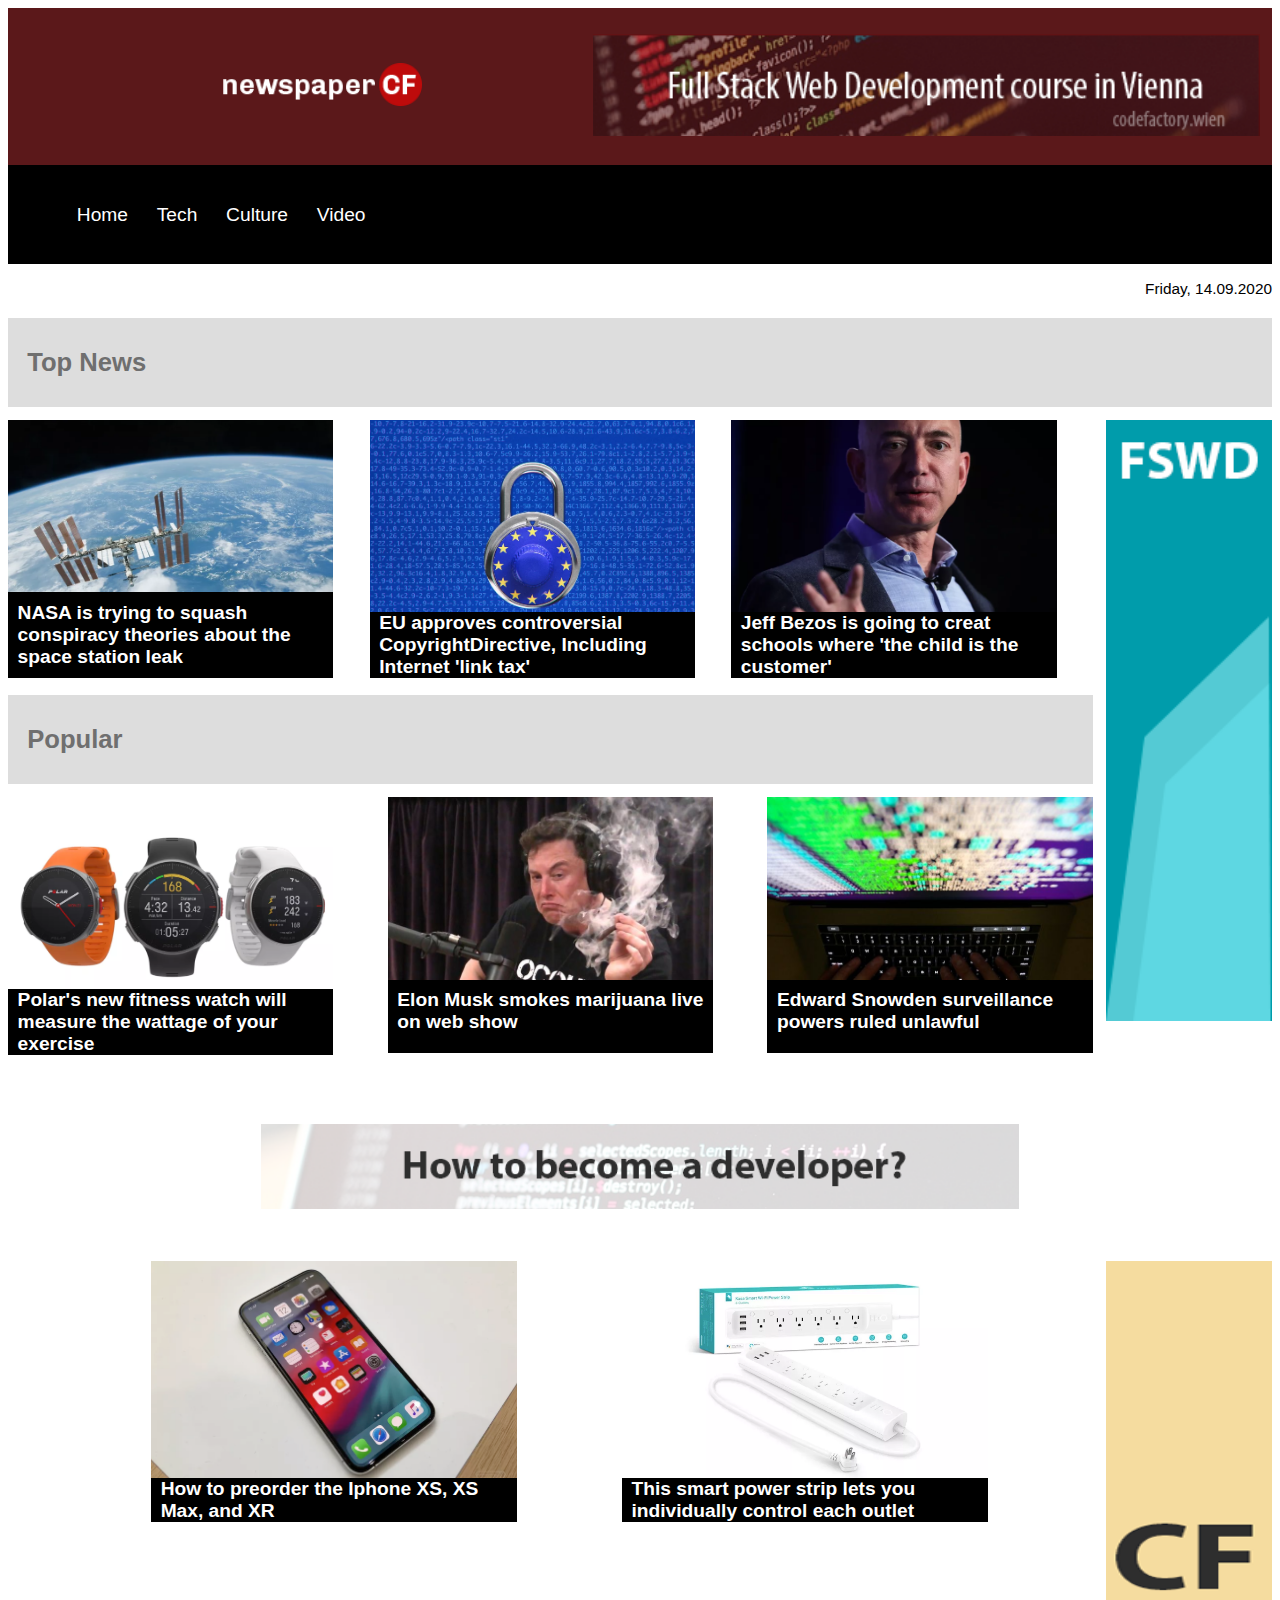
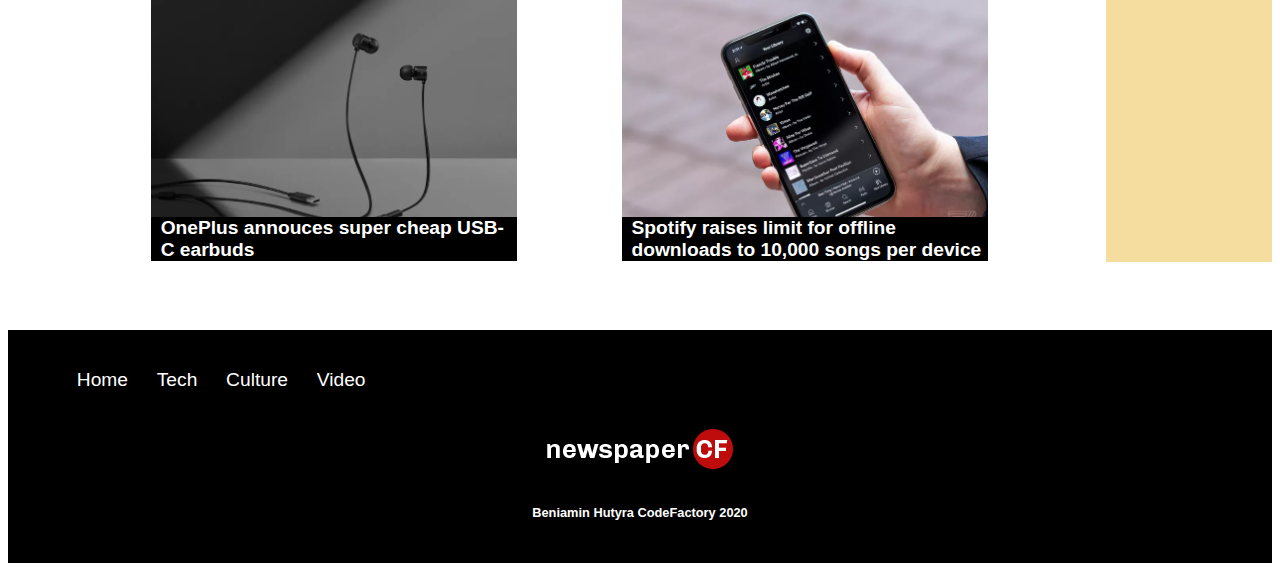
<file: index.html>
<!DOCTYPE html>
<html lang="en">

<head>
    <meta charset="UTF-8">
    <meta name="viewport" content="width=device-width, initial-scale=1.0">
    <link rel="stylesheet" href="style/style.css">
    <title>Home</title>
</head>

<body>
    <header>
        <div class="header">
            <div class="item1"><img src="img/logo-newspaper-cf.png" alt=""></div>
            <div class="item2">
                <a href="https://codefactory.wien/en/home-en/"><img src="img/banner-1.png" alt=""></a>
            </div>
        </div>
    </header>
    <div class="navbar">
        <nav>
            <ul id="navul">
                <li><a href="index.html">Home</a></li>
                <li><a href="technology.html">Tech</a></li>
                <li><a href="culture.html">Culture</a></li>
                <li><a href="videos.html">Video</a></li>
            </ul>

        </nav>
    </div>
    <div class="date"><span>Friday, 14.09.2020</span></div>
    <div class="heading">
        <h1>Top News</h1>
    </div>
    <div id="container1">
        <div>
            <main>
                <article id="article1">
                    <div class="art1">
                        <a href="article.html">
                            <h2>NASA is trying to squash conspiracy theories about the space station leak</h2>
                        </a>
                    </div>
                    <div class="art2">
                        <a href="article.html">
                            <h2>EU approves controversial CopyrightDirective, Including Internet 'link tax'</h2>
                        </a>
                    </div>
                    <div class="art3">
                        <a href="article.html">
                            <h2>Jeff Bezos is going to creat schools where 'the child is the customer'</h2>
                        </a>
                    </div>
                    <div id="mobile-banner">
                        <img src="img/banner-mobile-fswd.png" alt="">
                    </div>
                </article>
                <div class="heading" id="heading-pop">
                    <h1>Popular</h1>
                </div>
                <article id="article2">
                    <div class="art4">
                        <a href="article.html">
                            <h2>Polar's new fitness watch will measure the wattage of your exercise</h2>
                        </a>
                    </div>
                    <div class="art5">
                        <a href="article.html">
                            <h2>Elon Musk smokes marijuana live on web show</h2>
                        </a>
                    </div>
                    <div class="art6">
                        <a href="article.html">
                            <h2>Edward Snowden surveillance powers ruled unlawful</h2>
                        </a>
                    </div>
                </article>


            </main>
        </div>
        <div>
            <aside>
                <a href="https://codefactory.wien/en/home-en/"><img src="img/banner-2.png" alt=""></a>
            </aside>
        </div>
    </div>

    <div class="banner3">
        <a href="https://codefactory.wien/en/home-en/"><img src="img/banner-3.png" alt=""></a>
    </div>

    <div id="container2">
        <div class="artcon">
            <div id="article3">
                <div class="art7">
                    <a href="">
                        <h2>How to preorder the Iphone XS, XS Max, and XR</h2>
                    </a>
                </div>
                <div class="art8">
                    <a href="article.html">
                        <h2>This smart power strip lets you individually control each outlet</h2>
                    </a>
                </div>
            </div>
            <div id="article4">
                <div class="art9">
                    <a href="article.html">
                        <h2>OnePlus annouces super cheap USB-C earbuds</h2>
                    </a>
                </div>
                <div class="art10">
                    <a href="article.html">
                        <h2>Spotify raises limit for offline downloads to 10,000 songs per device</h2>
                    </a>
                </div>
            </div>
        </div>
        <aside>
            <a href="https://codefactory.wien/en/home-en/"><img src="img/banner-4.png" alt=""></a>
        </aside>
    </div>

    <div class="navbar">
        <nav>
            <ul id="navul">
                <li><a href="index.html">Home</a></li>
                <li><a href="technology.html">Tech</a></li>
                <li><a href="culture.html">Culture</a></li>
                <li><a href="videos.html">Video</a></li>
            </ul>

        </nav>
    </div>

    <footer>
        <div id="foot1">
            <img src="img/logo-newspaper-cf.png" alt="">
        </div>
        <div class="foot2">
            <h4>Beniamin Hutyra CodeFactory 2020</h4>
        </div>
    </footer>







</body>

</html>
</file>
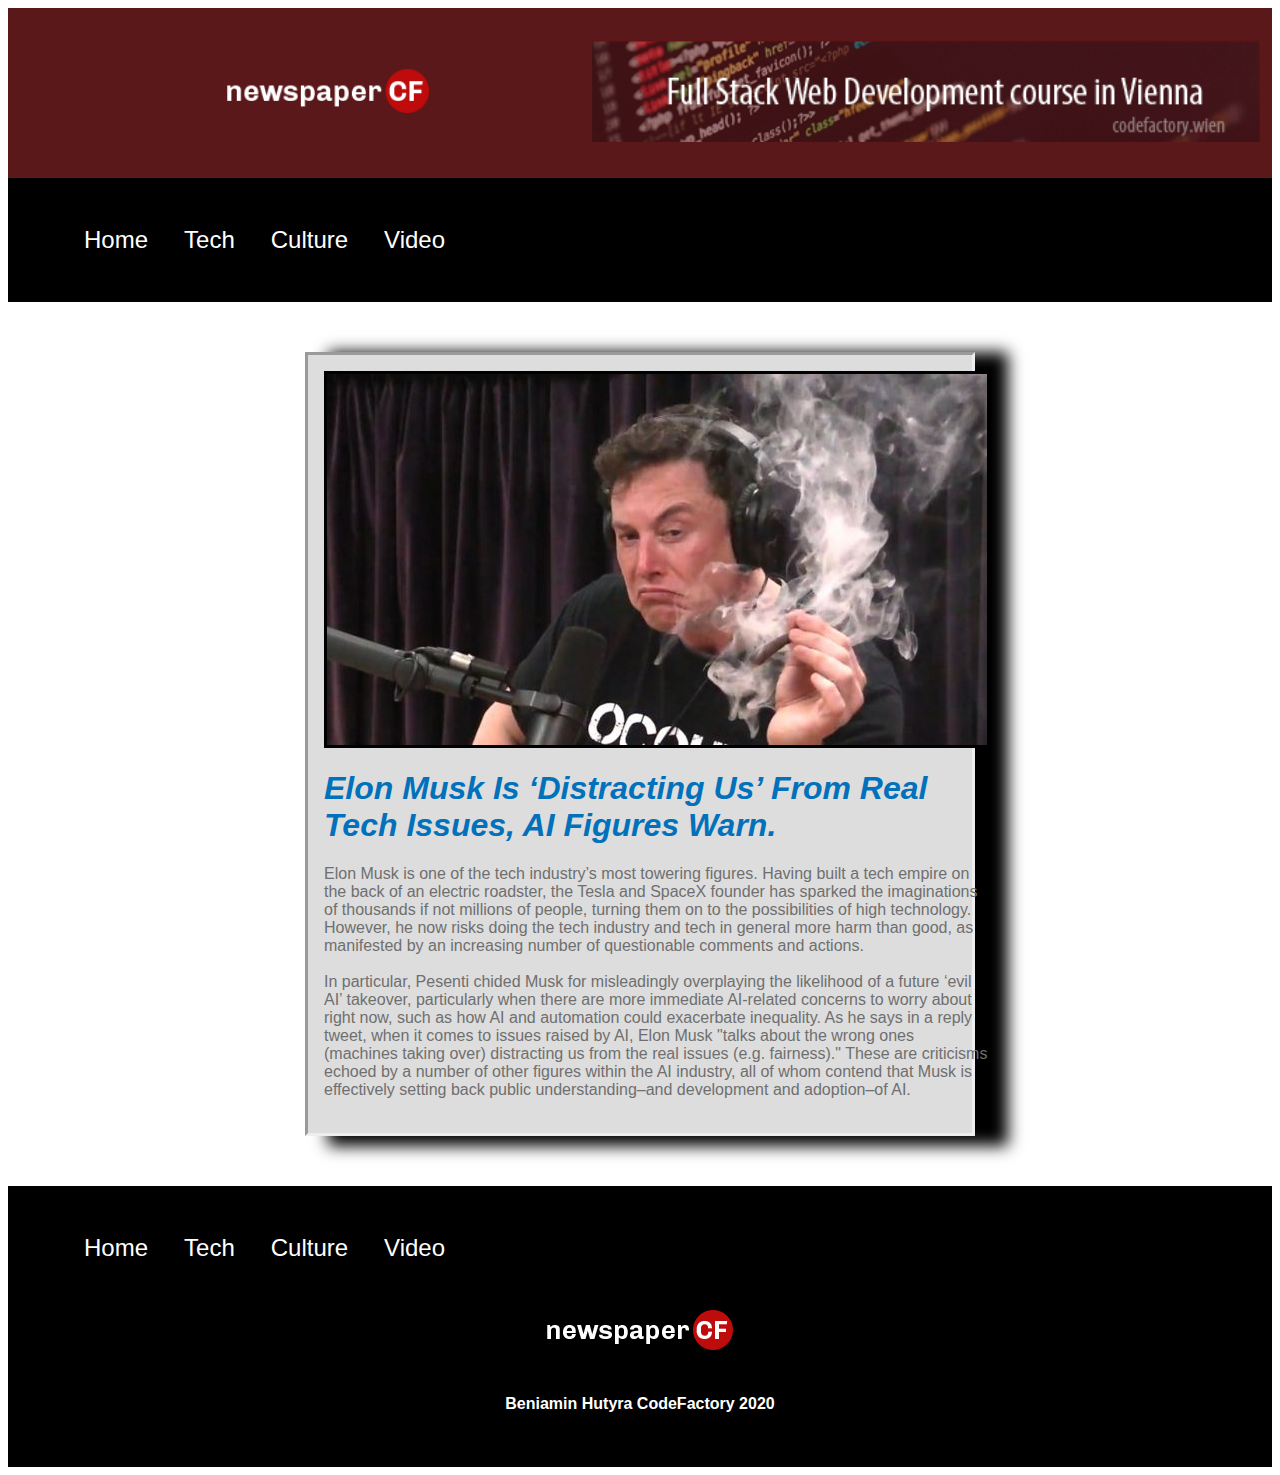
<file: article.html>
<!DOCTYPE html>
<html lang="en">

<head>
    <meta charset="UTF-8">
    <meta name="viewport" content="width=device-width, initial-scale=1.0">
    <link rel="stylesheet" href="style/style2.css">
    <title>Article</title>
</head>

<body>
    <header>
        <div class="header">
            <div class="item1"><img src="img/logo-newspaper-cf.png" alt=""></div>
            <div class="item2">
                <a href="https://codefactory.wien/en/home-en/"><img src="img/banner-1.png" alt=""></a>
            </div>
        </div>
    </header>
    <div class="navbar">
        <nav>
            <ul id="navul">
                <li><a href="index.html">Home</a></li>
                <li><a href="#">Tech</a></li>
                <li><a href="#">Culture</a></li>
                <li><a href="#">Video</a></li>
            </ul>

        </nav>
    </div>
    <br>
    <main>
        <article>
            <img src="img/musk.jpg" alt="">
            <h1><em>Elon Musk Is ‘Distracting Us’ From Real Tech Issues, AI Figures Warn.</em></h1>
            <div>Elon Musk is one of the tech industry’s most towering figures. Having built a tech empire on the back of an electric roadster, the Tesla and SpaceX founder has sparked the imaginations of thousands if not millions of people, turning them on
                to the possibilities of high technology. However, he now risks doing the tech industry and tech in general more harm than good, as manifested by an increasing number of questionable comments and actions.</div>
            <div>In particular, Pesenti chided Musk for misleadingly overplaying the likelihood of a future ‘evil AI’ takeover, particularly when there are more immediate AI-related concerns to worry about right now, such as how AI and automation could exacerbate
                inequality. As he says in a reply tweet, when it comes to issues raised by AI, Elon Musk "talks about the wrong ones (machines taking over) distracting us from the real issues (e.g. fairness)." These are criticisms echoed by a number of
                other figures within the AI industry, all of whom contend that Musk is effectively setting back public understanding–and development and adoption–of AI.</div>
        </article>

    </main>
    <br>
    <div class="navbar">
        <nav>
            <ul id="navul">
                <li><a href="#">Home</a></li>
                <li><a href="#">Tech</a></li>
                <li><a href="#">Culture</a></li>
                <li><a href="#">Video</a></li>
            </ul>

        </nav>
    </div>

    <footer>
        <div id="foot1">
            <img src="img/logo-newspaper-cf.png" alt="">
        </div>
        <div class="foot2">
            <h4>Beniamin Hutyra CodeFactory 2020</h4>
        </div>
    </footer>
</body>

</html>
</file>
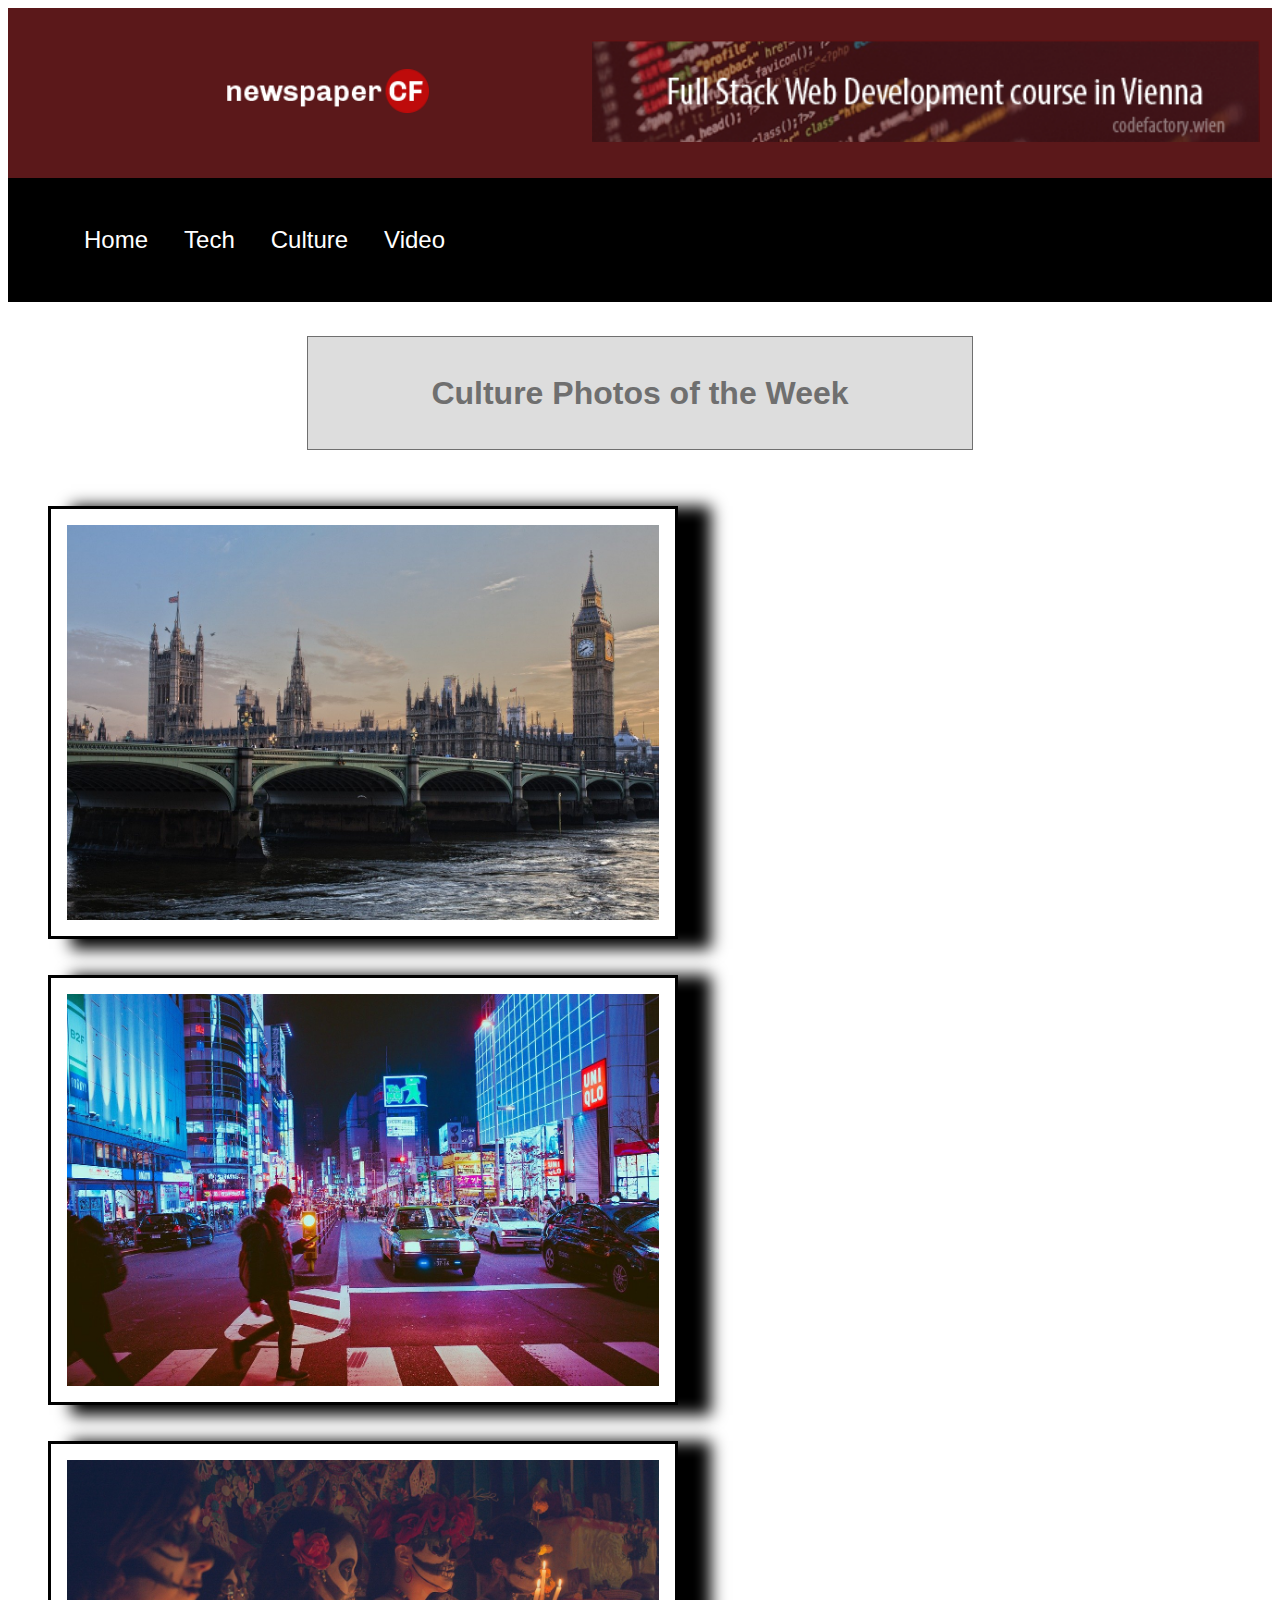
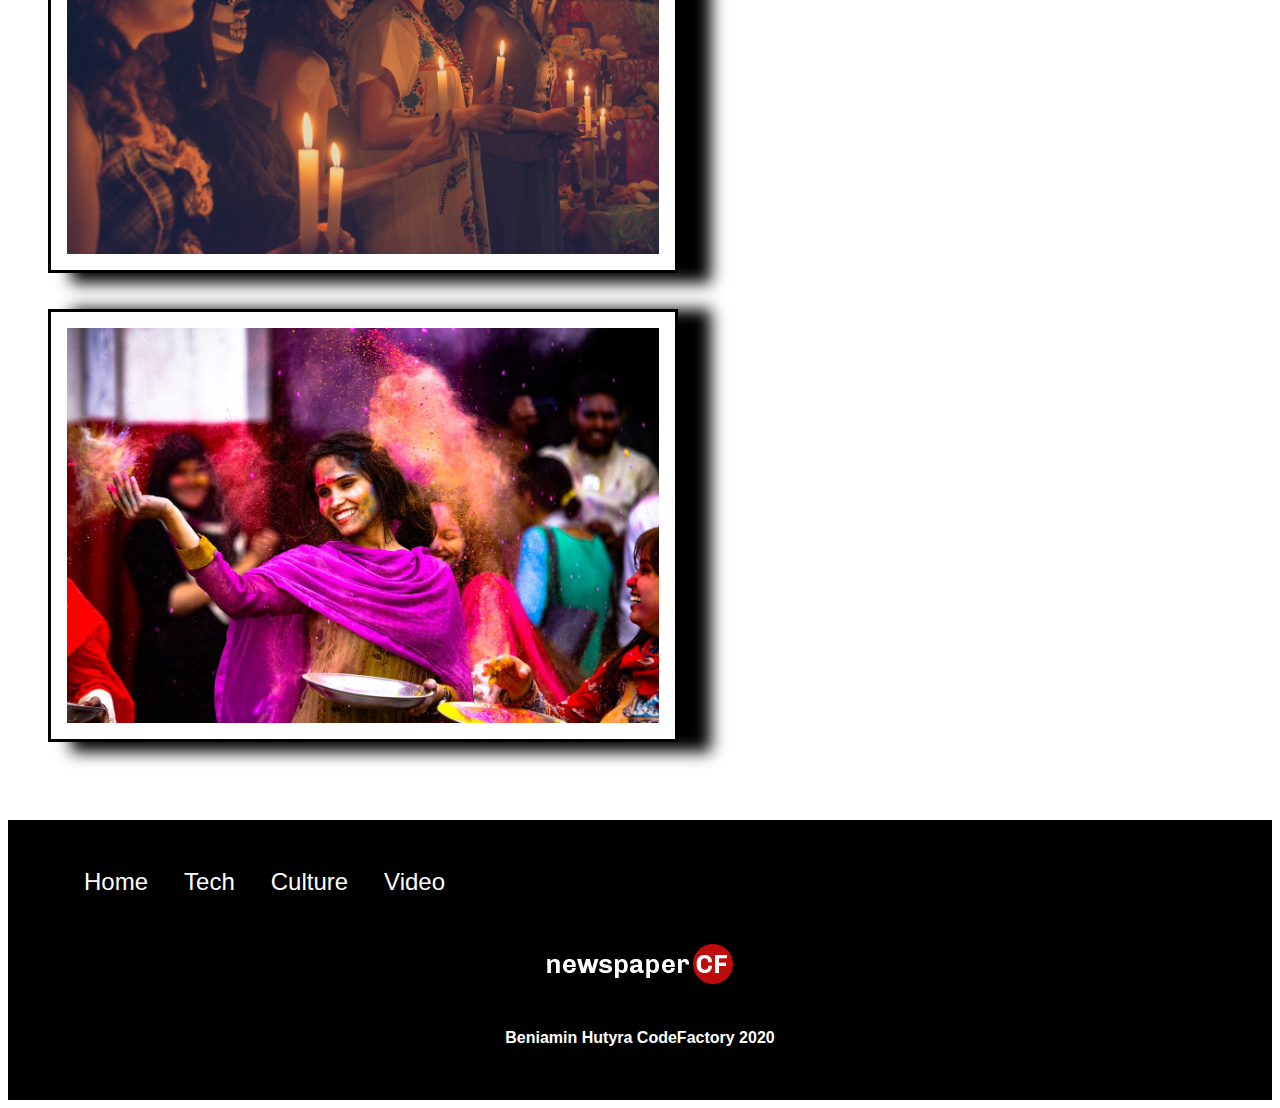
<file: culture.html>
<!DOCTYPE html>
<html lang="en">

<head>
    <meta charset="UTF-8">
    <meta name="viewport" content="width=device-width, initial-scale=1.0">
    <link rel="stylesheet" href="style/style2.css">
    <title>Culture</title>
</head>

<body>
    <header>
        <div class="header">
            <div class="item1"><img src="img/logo-newspaper-cf.png" alt=""></div>
            <div class="item2">
                <a href="https://codefactory.wien/en/home-en/"><img src="img/banner-1.png" alt=""></a>
            </div>
        </div>
    </header>
    <div class="navbar">
        <nav>
            <ul id="navul">
                <li><a href="index.html">Home</a></li>
                <li><a href="technology.html">Tech</a></li>
                <li><a href="culture.html">Culture</a></li>
                <li><a href="videos.html">Video</a></li>
            </ul>

        </nav>
    </div>
    <br>
    <main>
        <div id="cul_heading">
            <h1>Culture Photos of the Week</h1>
        </div>
        <div id="gallery">
            <div><img src="img/london.jpg" alt=""></div>
            <div><img src="img/japan.jpg" alt=""></div>
            <div><img src="img/mexico.jpg" alt=""></div>
            <div><img src="img/india.jpg" alt=""></div>
        </div>
    </main>
    <br>
    <div class="navbar">
        <nav>
            <ul id="navul">
                <li><a href="index.html">Home</a></li>
                <li><a href="technology.html">Tech</a></li>
                <li><a href="culture.html">Culture</a></li>
                <li><a href="videos.html">Video</a></li>
            </ul>

        </nav>
    </div>

    <footer>
        <div id="foot1">
            <img src="img/logo-newspaper-cf.png" alt="">
        </div>
        <div class="foot2">
            <h4>Beniamin Hutyra CodeFactory 2020</h4>
        </div>
    </footer>

</body>

</html>
</file>
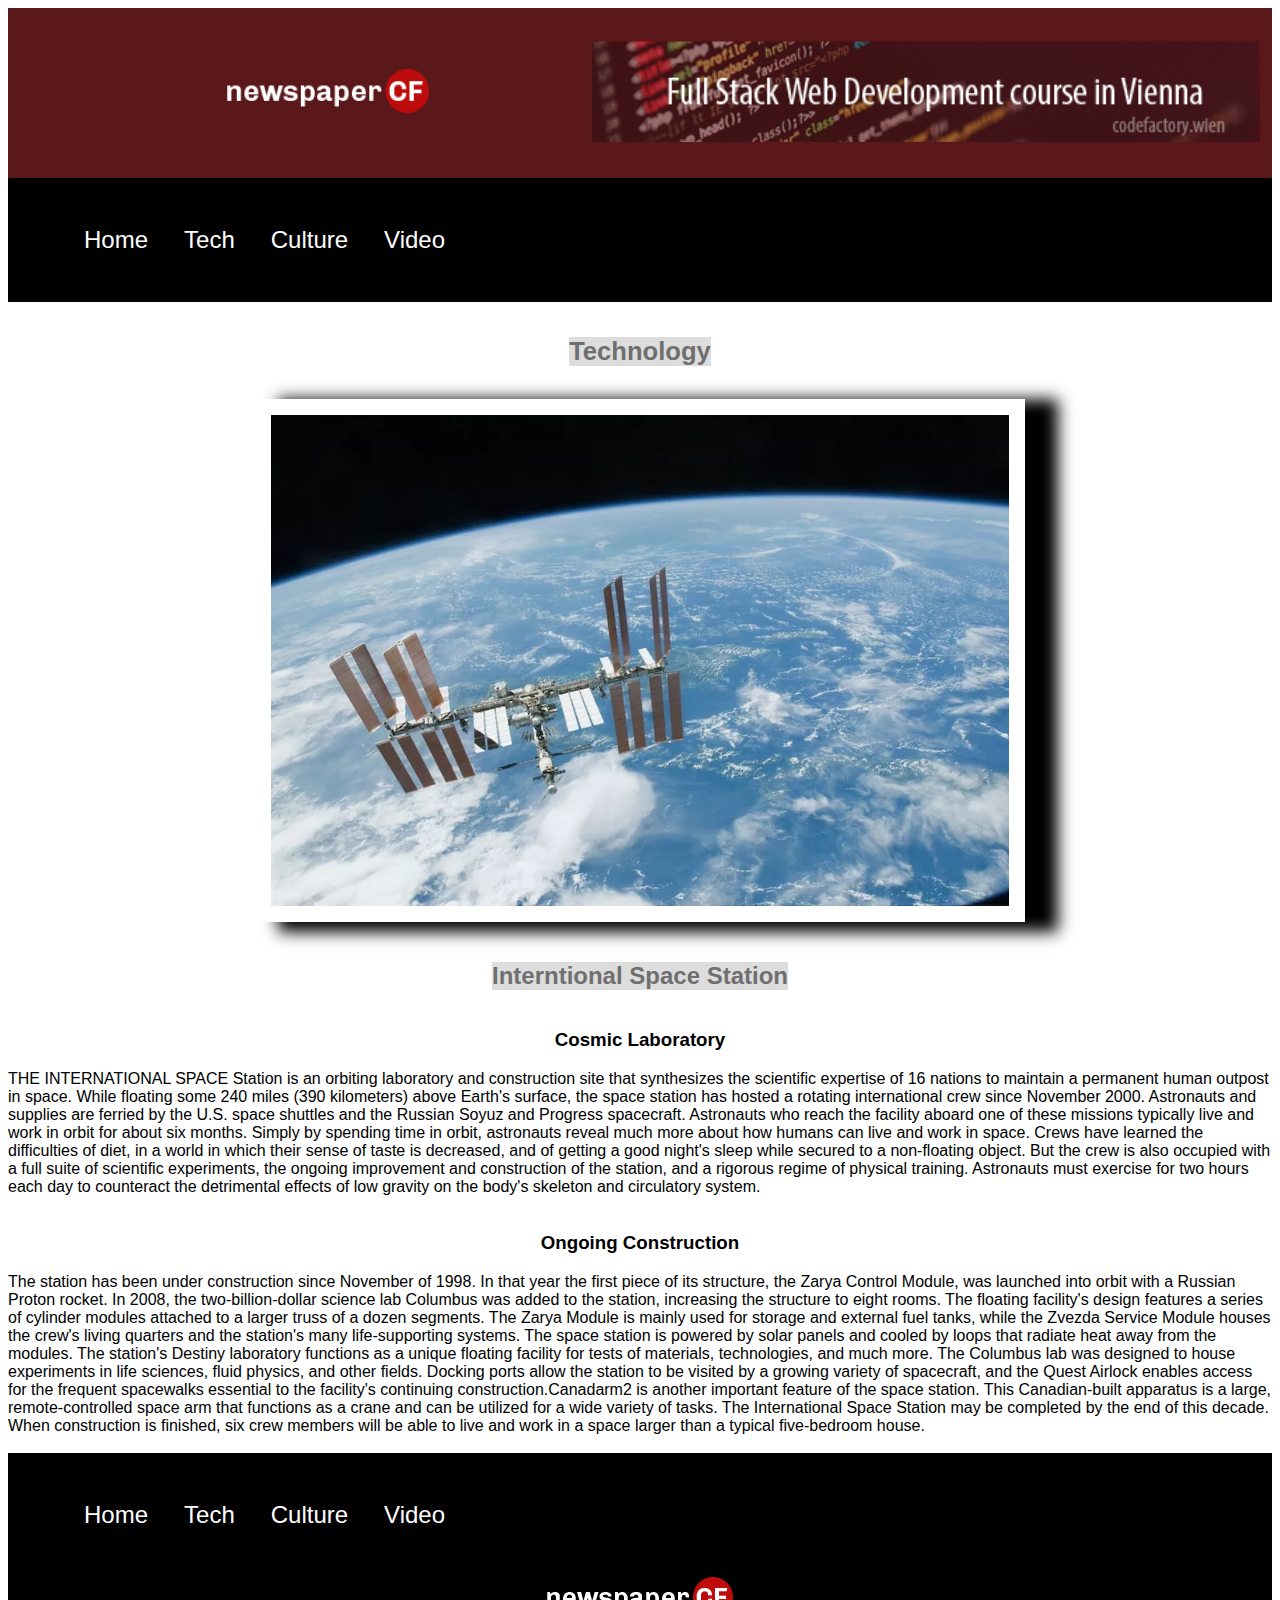
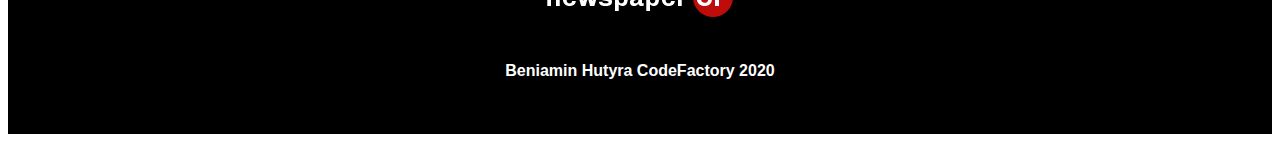
<file: technology.html>
<!DOCTYPE html>
<html lang="en">

<head>
    <meta charset="UTF-8">
    <meta name="viewport" content="width=device-width, initial-scale=1.0">
    <link rel="stylesheet" href="style/style2.css">
    <title>Technology</title>
</head>

<body>
    <header>
        <div class="header">
            <div class="item1"><img src="img/logo-newspaper-cf.png" alt=""></div>
            <div class="item2">
                <a href="https://codefactory.wien/en/home-en/"><img src="img/banner-1.png" alt=""></a>
            </div>
        </div>
    </header>
    <div class="navbar">
        <nav>
            <ul id="navul">
                <li><a href="index.html">Home</a></li>
                <li><a href="technology.html">Tech</a></li>
                <li><a href="culture.html">Culture</a></li>
                <li><a href="videos.html">Video</a></li>
            </ul>

        </nav>
    </div>
    <br>
    <main>
        <div id="spacestation">
            <div>
                <h1>Technology</h1>
            </div>
            <div><img src="img/nasa.png" alt=""></div>
            <div>
                <h2>Interntional Space Station</h2>
            </div>
            <div>
                <h3>Cosmic Laboratory</h3>
            </div>
            <div>THE INTERNATIONAL SPACE Station is an orbiting laboratory and construction site that synthesizes the scientific expertise of 16 nations to maintain a permanent human outpost in space. While floating some 240 miles (390 kilometers) above Earth's
                surface, the space station has hosted a rotating international crew since November 2000. Astronauts and supplies are ferried by the U.S. space shuttles and the Russian Soyuz and Progress spacecraft. Astronauts who reach the facility aboard
                one of these missions typically live and work in orbit for about six months. Simply by spending time in orbit, astronauts reveal much more about how humans can live and work in space. Crews have learned the difficulties of diet, in a world
                in which their sense of taste is decreased, and of getting a good night's sleep while secured to a non-floating object. But the crew is also occupied with a full suite of scientific experiments, the ongoing improvement and construction
                of the station, and a rigorous regime of physical training. Astronauts must exercise for two hours each day to counteract the detrimental effects of low gravity on the body's skeleton and circulatory system.</div>
            <br>
            <div>
                <h3>Ongoing Construction</h3>
            </div>
            <div>The station has been under construction since November of 1998. In that year the first piece of its structure, the Zarya Control Module, was launched into orbit with a Russian Proton rocket. In 2008, the two-billion-dollar science lab Columbus
                was added to the station, increasing the structure to eight rooms. The floating facility's design features a series of cylinder modules attached to a larger truss of a dozen segments. The Zarya Module is mainly used for storage and external
                fuel tanks, while the Zvezda Service Module houses the crew's living quarters and the station's many life-supporting systems. The space station is powered by solar panels and cooled by loops that radiate heat away from the modules. The
                station's Destiny laboratory functions as a unique floating facility for tests of materials, technologies, and much more. The Columbus lab was designed to house experiments in life sciences, fluid physics, and other fields. Docking ports
                allow the station to be visited by a growing variety of spacecraft, and the Quest Airlock enables access for the frequent spacewalks essential to the facility's continuing construction.Canadarm2 is another important feature of the space
                station. This Canadian-built apparatus is a large, remote-controlled space arm that functions as a crane and can be utilized for a wide variety of tasks. The International Space Station may be completed by the end of this decade. When
                construction is finished, six crew members will be able to live and work in a space larger than a typical five-bedroom house.</div>
        </div>
    </main>
    <br>
    <div class="navbar">
        <nav>
            <ul id="navul">
                <li><a href="index.html">Home</a></li>
                <li><a href="technology.html">Tech</a></li>
                <li><a href="culture.html">Culture</a></li>
                <li><a href="videos.html">Video</a></li>
            </ul>

        </nav>
    </div>

    <footer>
        <div id="foot1">
            <img src="img/logo-newspaper-cf.png" alt="">
        </div>
        <div class="foot2">
            <h4>Beniamin Hutyra CodeFactory 2020</h4>
        </div>
    </footer>

</body>

</html>
</file>
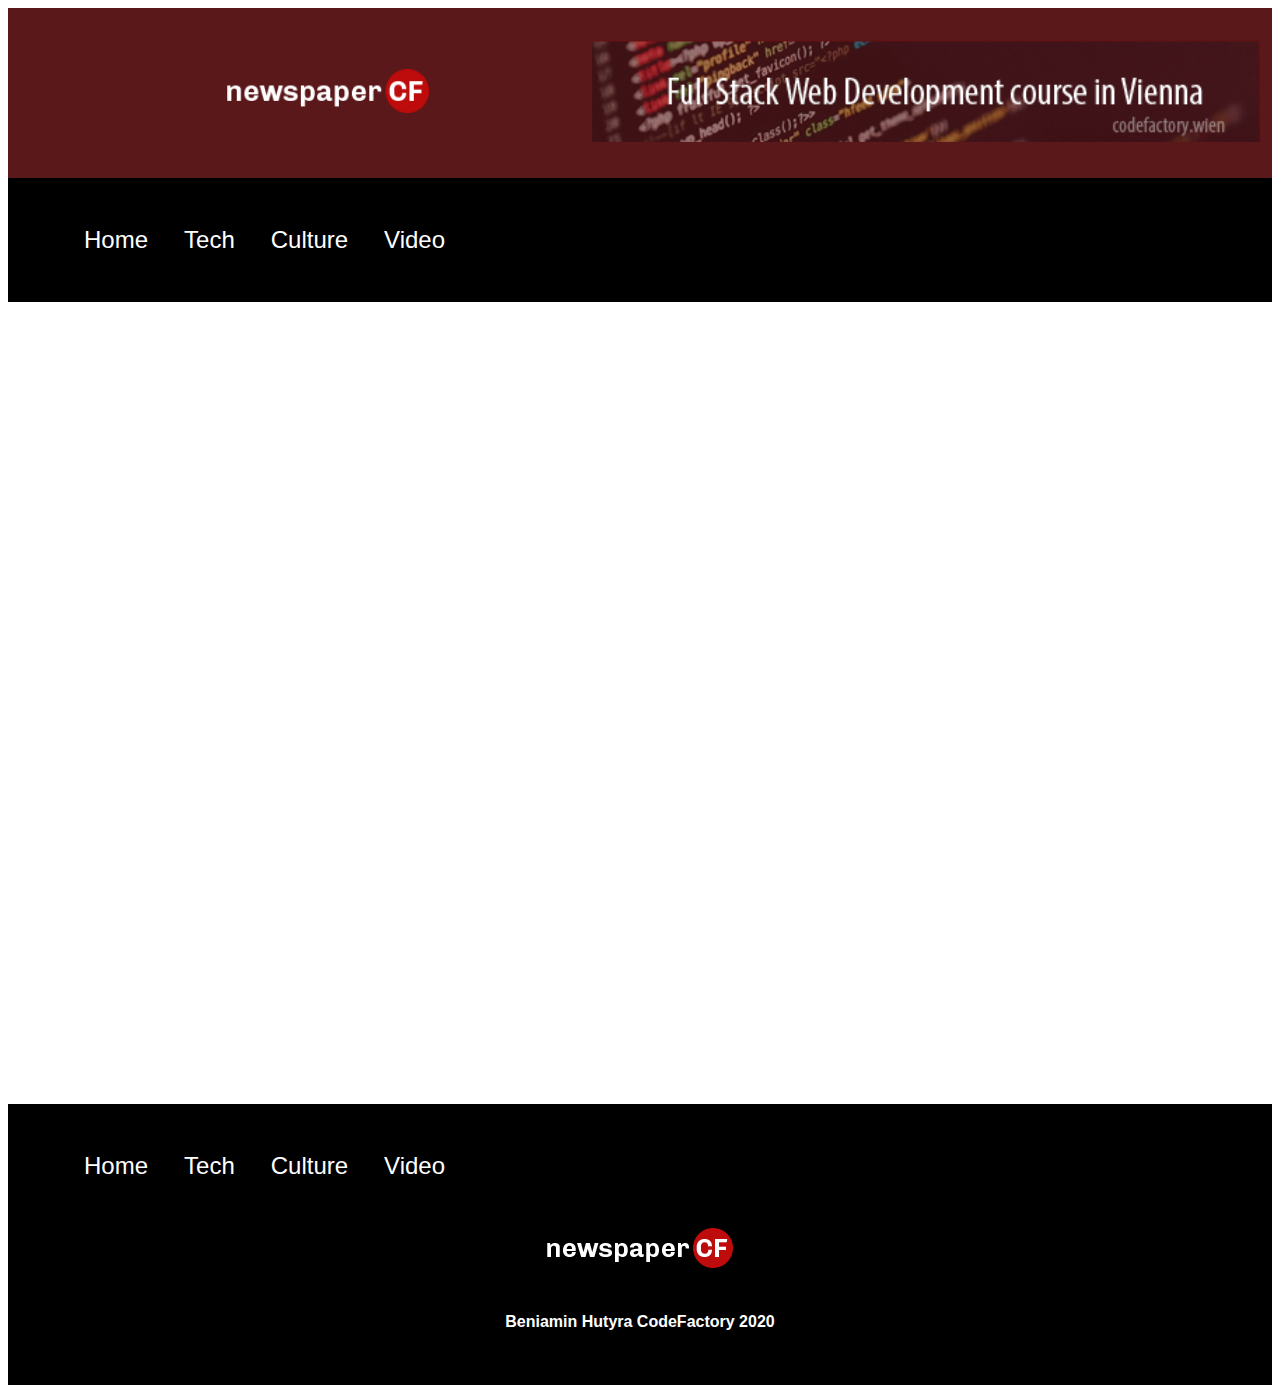
<file: videos.html>
<!DOCTYPE html>
<html lang="en">

<head>
    <meta charset="UTF-8">
    <meta name="viewport" content="width=device-width, initial-scale=1.0">
    <link rel="stylesheet" href="style/style2.css">
    <title>Videos</title>
</head>

<body>
    <header>
        <div class="header">
            <div class="item1"><img src="img/logo-newspaper-cf.png" alt=""></div>
            <div class="item2">
                <a href="https://codefactory.wien/en/home-en/"><img src="img/banner-1.png" alt=""></a>
            </div>
        </div>
    </header>
    <div class="navbar">
        <nav>
            <ul id="navul">
                <li><a href="index.html">Home</a></li>
                <li><a href="technology.html">Tech</a></li>
                <li><a href="culture.html">Culture</a></li>
                <li><a href="videos.html">Video</a></li>
            </ul>

        </nav>
    </div>
    <br>
    <main>
        <div id="videos">
            <div>
                <iframe width="560" height="315" src="https://www.youtube.com/embed/AEs5HdFS46g" frameborder="0" allow="accelerometer; autoplay; encrypted-media; gyroscope; picture-in-picture" allowfullscreen></iframe>
            </div>
            <br>
            <div>
                <iframe width="560" height="315" src="https://www.youtube.com/embed/LPPLCkIhxt0" frameborder="0" allow="accelerometer; autoplay; encrypted-media; gyroscope; picture-in-picture" allowfullscreen></iframe>
            </div>
            <br>
            <div>
                <iframe width="560" height="315" src="https://www.youtube.com/embed/v3n8txX3144" frameborder="0" allow="accelerometer; autoplay; encrypted-media; gyroscope; picture-in-picture" allowfullscreen></iframe>
            </div>
        </div>
    </main>
    <br>
    <div class="navbar">
        <nav>
            <ul id="navul">
                <li><a href="index.html">Home</a></li>
                <li><a href="technology.html">Tech</a></li>
                <li><a href="culture.html">Culture</a></li>
                <li><a href="videos.html">Video</a></li>
            </ul>

        </nav>
    </div>

    <footer>
        <div id="foot1">
            <img src="img/logo-newspaper-cf.png" alt="">
        </div>
        <div class="foot2">
            <h4>Beniamin Hutyra CodeFactory 2020</h4>
        </div>
    </footer>
</body>

</html>
</file>
<file: style/style.css>
.header {
  display: -webkit-box;
  display: -ms-flexbox;
  display: flex;
  -webkit-box-orient: horizontal;
  -webkit-box-direction: normal;
      -ms-flex-flow: row;
          flex-flow: row;
  -webkit-box-align: center;
      -ms-flex-align: center;
          align-items: center;
  -webkit-box-pack: space-evenly;
      -ms-flex-pack: space-evenly;
          justify-content: space-evenly;
  background-color: #5B181A;
  padding-top: 2em;
  padding-bottom: 2em;
  padding-left: 1.5em;
  padding-right: 1.5em;
}

.header .item1 img {
  width: 100%;
  padding-left: 1em;
}

.header .item2 img {
  width: 140%;
}

.navbar {
  display: -webkit-box;
  display: -ms-flexbox;
  display: flex;
  -webkit-box-orient: horizontal;
  -webkit-box-direction: normal;
      -ms-flex-flow: row;
          flex-flow: row;
  -webkit-box-pack: start;
      -ms-flex-pack: start;
          justify-content: flex-start;
  background-color: black;
  padding-top: 2em;
  padding-bottom: 2em;
}

.navbar nav {
  display: -webkit-box;
  display: -ms-flexbox;
  display: flex;
  -webkit-box-orient: horizontal;
  -webkit-box-direction: normal;
      -ms-flex-flow: row;
          flex-flow: row;
}

.navbar #navul {
  display: -webkit-box;
  display: -ms-flexbox;
  display: flex;
  -webkit-box-orient: horizontal;
  -webkit-box-direction: normal;
      -ms-flex-flow: row;
          flex-flow: row;
  list-style: none;
}

.navbar a {
  display: -webkit-box;
  display: -ms-flexbox;
  display: flex;
  -webkit-box-orient: horizontal;
  -webkit-box-direction: normal;
      -ms-flex-flow: row;
          flex-flow: row;
  text-decoration: none;
  font-family: Arial, Helvetica, sans-serif;
  color: white;
  padding-left: 1.5em;
  font-size: 1.5em;
}

.date {
  text-align: right;
  font-family: Arial, Helvetica, sans-serif;
  font-size: 1.2em;
  padding-top: 0.5em;
  padding-bottom: 0.5em;
  margin-top: 0.5em;
  margin-bottom: 0.5em;
}

#container1 {
  display: -webkit-box;
  display: -ms-flexbox;
  display: flex;
  height: 63em;
}

#container1 #article1 {
  display: -webkit-box;
  display: -ms-flexbox;
  display: flex;
  -webkit-box-orient: horizontal;
  -webkit-box-direction: normal;
      -ms-flex-flow: row;
          flex-flow: row;
  -webkit-box-pack: justify;
      -ms-flex-pack: justify;
          justify-content: space-between;
  height: 20em;
  margin-bottom: 1.5em;
}

#container1 #article1 .art1 {
  background-image: url(../img/nasa.png);
  background-size: contain;
  background-repeat: no-repeat;
  color: white;
  width: 30%;
  height: 33vw;
}

#container1 #article1 .art1 h2 {
  margin-top: 13.5vw;
  background-color: black;
  margin-bottom: 2.6vw;
  padding: 0.5em;
}

#container1 #article1 .art2 {
  background-image: url(../img/eu.png);
  color: white;
  background-size: contain;
  background-repeat: no-repeat;
  width: 30%;
  height: 30vw;
}

#container1 #article1 .art2 h2 {
  margin-top: 15vw;
  background-color: black;
  padding-left: 0.5em;
  padding-right: 0.5em;
}

#container1 #article1 .art3 {
  background-image: url(../img/jeff.png);
  background-color: black;
  color: white;
  background-size: contain;
  background-repeat: no-repeat;
  width: 30%;
  height: 20vw;
}

#container1 #article1 .art3 h2 {
  margin-top: 15vw;
  background-color: black;
  padding-left: 0.5em;
  padding-right: 0.5em;
}

#container1 #article2 {
  display: -webkit-box;
  display: -ms-flexbox;
  display: flex;
  -webkit-box-orient: horizontal;
  -webkit-box-direction: normal;
      -ms-flex-flow: row;
          flex-flow: row;
  -webkit-box-align: end;
      -ms-flex-align: end;
          align-items: flex-end;
  -webkit-box-pack: justify;
      -ms-flex-pack: justify;
          justify-content: space-between;
  height: 20em;
}

#container1 #article2 .art4 {
  background-image: url(../img/polar.png);
  background-color: black;
  color: white;
  background-size: contain;
  background-repeat: no-repeat;
  width: 30%;
  height: 20vw;
}

#container1 #article2 .art4 h2 {
  margin-top: 15vw;
  background-color: black;
  padding-left: 0.5em;
  padding-right: 0.5em;
}

#container1 #article2 .art5 {
  background-image: url(../img/musk.jpg);
  background-color: black;
  color: white;
  background-size: contain;
  background-repeat: no-repeat;
  width: 30%;
  height: 20vw;
}

#container1 #article2 .art5 h2 {
  margin-top: 15vw;
  background-color: black;
  padding-left: 0.5em;
  padding-right: 0.5em;
}

#container1 #article2 .art6 {
  background-image: url(../img/snowden.jpg);
  background-color: black;
  color: white;
  background-size: contain;
  background-repeat: no-repeat;
  width: 30%;
  height: 20vw;
}

#container1 #article2 .art6 h2 {
  margin-top: 15vw;
  background-color: black;
  padding-left: 0.5em;
  padding-right: 0.5em;
}

.heading {
  font-family: Arial, Helvetica, sans-serif;
  color: #6F6F6F;
  background-color: #DDDDDD;
  padding-left: 1.5em;
  padding-top: 1em;
  padding-bottom: 1em;
  margin-top: 1em;
  margin-bottom: 1em;
}

.banner3 img {
  display: block;
  margin-right: auto;
  margin-left: auto;
  margin-top: -8em;
  margin-bottom: 4em;
  width: 60%;
}

#container2 {
  display: -webkit-box;
  display: -ms-flexbox;
  display: flex;
  -webkit-box-orient: horizontal;
  -webkit-box-direction: normal;
      -ms-flex-flow: row;
          flex-flow: row;
  margin-left: 3em;
  margin-bottom: 5em;
}

#container2 .artcon {
  display: -webkit-box;
  display: -ms-flexbox;
  display: flex;
  -webkit-box-orient: vertical;
  -webkit-box-direction: normal;
      -ms-flex-flow: column;
          flex-flow: column;
}

#container2 .artcon #article3 {
  display: -webkit-box;
  display: -ms-flexbox;
  display: flex;
  -webkit-box-orient: horizontal;
  -webkit-box-direction: normal;
      -ms-flex-flow: row;
          flex-flow: row;
  -webkit-box-pack: space-evenly;
      -ms-flex-pack: space-evenly;
          justify-content: space-evenly;
  -webkit-box-align: center;
      -ms-flex-align: center;
          align-items: center;
  margin-bottom: 6.5em;
}

#container2 .artcon #article3 .art7 {
  background-image: url(../img/iphone.png);
  background-color: black;
  color: white;
  background-size: contain;
  background-repeat: no-repeat;
  width: 35%;
  height: 20vw;
}

#container2 .artcon #article3 .art7 h2 {
  margin-top: 17vw;
  background-color: black;
  padding-left: 0.5em;
}

#container2 .artcon #article3 .art8 {
  background-image: url(../img/smart.png);
  background-color: black;
  color: white;
  background-size: contain;
  background-repeat: no-repeat;
  width: 35%;
  height: 20vw;
}

#container2 .artcon #article3 .art8 h2 {
  margin-top: 17vw;
  background-color: black;
  padding-left: 0.5em;
}

#container2 .artcon #article4 {
  display: -webkit-box;
  display: -ms-flexbox;
  display: flex;
  -webkit-box-orient: horizontal;
  -webkit-box-direction: normal;
      -ms-flex-flow: row;
          flex-flow: row;
  -webkit-box-pack: space-evenly;
      -ms-flex-pack: space-evenly;
          justify-content: space-evenly;
  -webkit-box-align: center;
      -ms-flex-align: center;
          align-items: center;
}

#container2 .artcon #article4 .art9 {
  background-image: url(../img/one.png);
  background-color: black;
  color: white;
  background-size: contain;
  background-repeat: no-repeat;
  width: 35%;
  height: 20vw;
}

#container2 .artcon #article4 .art9 h2 {
  margin-top: 17vw;
  background-color: black;
  padding-left: 0.5em;
}

#container2 .artcon #article4 .art10 {
  background-image: url(../img/phone.png);
  background-color: black;
  color: white;
  background-size: contain;
  background-repeat: no-repeat;
  width: 35%;
  height: 20vw;
}

#container2 .artcon #article4 .art10 h2 {
  margin-top: 17vw;
  background-color: black;
  padding-left: 0.5em;
}

footer {
  display: -webkit-box;
  display: -ms-flexbox;
  display: flex;
  -webkit-box-orient: vertical;
  -webkit-box-direction: normal;
      -ms-flex-flow: column;
          flex-flow: column;
  background-color: black;
  color: white;
  font-family: Arial, Helvetica, sans-serif;
  -ms-flex-pack: distribute;
      justify-content: space-around;
  -webkit-box-align: center;
      -ms-flex-align: center;
          align-items: center;
}

footer #foot1 {
  padding-bottom: 1.5em;
  display: -webkit-box;
  display: -ms-flexbox;
  display: flex;
  -webkit-box-orient: vertical;
  -webkit-box-direction: normal;
      -ms-flex-flow: column;
          flex-flow: column;
  -webkit-box-pack: end;
      -ms-flex-pack: end;
          justify-content: flex-end;
  -webkit-box-align: end;
      -ms-flex-align: end;
          align-items: flex-end;
}

footer .foot2 {
  padding-bottom: 1em;
  margin-bottom: 1em;
}

body {
  font-size: 1vw;
}

body a {
  text-decoration: none;
  color: white;
  font-family: Arial, Helvetica, sans-serif;
}

body aside img {
  height: 47em;
  width: 13em;
  padding-left: 1em;
}

body #mobile-banner img {
  display: none;
}

@media screen and (max-width: 480px) {
  body #mobile-banner img {
    display: none;
  }
  body .date {
    display: none;
  }
  body .item2 {
    display: none;
  }
  body aside {
    display: none;
  }
  body .banner3 img {
    display: none;
  }
  body #container1 {
    display: -webkit-box;
    display: -ms-flexbox;
    display: flex;
    -webkit-box-orient: vertical;
    -webkit-box-direction: normal;
        -ms-flex-flow: column;
            flex-flow: column;
  }
  body #container2 {
    display: -webkit-box;
    display: -ms-flexbox;
    display: flex;
    -webkit-box-orient: vertical;
    -webkit-box-direction: normal;
        -ms-flex-flow: column;
            flex-flow: column;
    -ms-flex-wrap: wrap;
        flex-wrap: wrap;
    margin-bottom: 1em;
    padding-bottom: 1em;
    margin-top: -2em;
    padding-top: -2em;
  }
}

@media screen and (min-width: 481px) and (max-width: 780px) {
  body #mobile-banner img {
    display: -webkit-box;
    display: -ms-flexbox;
    display: flex;
  }
  body .date {
    display: none;
  }
  body .item2 {
    display: none;
  }
  body aside {
    display: none;
  }
  body .banner3 img {
    display: none;
  }
  body #container1 {
    display: -webkit-box;
    display: -ms-flexbox;
    display: flex;
    -webkit-box-orient: vertical;
    -webkit-box-direction: normal;
        -ms-flex-flow: column;
            flex-flow: column;
  }
  body #container2 {
    display: -webkit-box;
    display: -ms-flexbox;
    display: flex;
    -webkit-box-orient: vertical;
    -webkit-box-direction: normal;
        -ms-flex-flow: column;
            flex-flow: column;
    -ms-flex-wrap: wrap;
        flex-wrap: wrap;
    margin-bottom: 1em;
    padding-bottom: 1em;
    margin-top: -2em;
    padding-top: -2em;
  }
}

@media screen and (min-width: 781px) {
  body #mobile-banner img {
    display: none;
  }
}
/*# sourceMappingURL=style.css.map */
</file>
<file: style/style2.css>
body .header {
  display: -webkit-box;
  display: -ms-flexbox;
  display: flex;
  -webkit-box-orient: horizontal;
  -webkit-box-direction: normal;
      -ms-flex-flow: row;
          flex-flow: row;
  -webkit-box-align: center;
      -ms-flex-align: center;
          align-items: center;
  -webkit-box-pack: space-evenly;
      -ms-flex-pack: space-evenly;
          justify-content: space-evenly;
  background-color: #5B181A;
  padding-top: 2em;
  padding-bottom: 2em;
  padding-left: 1.5em;
  padding-right: 1.5em;
}

body .header .item1 img {
  width: 100%;
  padding-left: 1em;
}

body .header .item2 img {
  width: 140%;
}

body .navbar {
  display: -webkit-box;
  display: -ms-flexbox;
  display: flex;
  -webkit-box-orient: horizontal;
  -webkit-box-direction: normal;
      -ms-flex-flow: row;
          flex-flow: row;
  -webkit-box-pack: start;
      -ms-flex-pack: start;
          justify-content: flex-start;
  background-color: black;
  padding-top: 2em;
  padding-bottom: 2em;
}

body .navbar nav {
  display: -webkit-box;
  display: -ms-flexbox;
  display: flex;
  -webkit-box-orient: horizontal;
  -webkit-box-direction: normal;
      -ms-flex-flow: row;
          flex-flow: row;
}

body .navbar #navul {
  display: -webkit-box;
  display: -ms-flexbox;
  display: flex;
  -webkit-box-orient: horizontal;
  -webkit-box-direction: normal;
      -ms-flex-flow: row;
          flex-flow: row;
  list-style: none;
}

body .navbar a {
  display: -webkit-box;
  display: -ms-flexbox;
  display: flex;
  -webkit-box-orient: horizontal;
  -webkit-box-direction: normal;
      -ms-flex-flow: row;
          flex-flow: row;
  text-decoration: none;
  font-family: Arial, Helvetica, sans-serif;
  color: white;
  padding-left: 1.5em;
  font-size: 1.5em;
}

body footer {
  display: -webkit-box;
  display: -ms-flexbox;
  display: flex;
  -webkit-box-orient: vertical;
  -webkit-box-direction: normal;
      -ms-flex-flow: column;
          flex-flow: column;
  background-color: black;
  color: white;
  font-family: Arial, Helvetica, sans-serif;
  -ms-flex-pack: distribute;
      justify-content: space-around;
  -webkit-box-align: center;
      -ms-flex-align: center;
          align-items: center;
}

body footer #foot1 {
  padding-bottom: 1.5em;
  display: -webkit-box;
  display: -ms-flexbox;
  display: flex;
  -webkit-box-orient: vertical;
  -webkit-box-direction: normal;
      -ms-flex-flow: column;
          flex-flow: column;
  -webkit-box-pack: end;
      -ms-flex-pack: end;
          justify-content: flex-end;
  -webkit-box-align: end;
      -ms-flex-align: end;
          align-items: flex-end;
}

body footer .foot2 {
  padding-bottom: 1em;
  margin-bottom: 1em;
}

body #spacestation {
  display: -webkit-box;
  display: -ms-flexbox;
  display: flex;
  -webkit-box-orient: vertical;
  -webkit-box-direction: normal;
      -ms-flex-flow: column;
          flex-flow: column;
  -webkit-box-align: center;
      -ms-flex-align: center;
          align-items: center;
  -webkit-box-pack: start;
      -ms-flex-pack: start;
          justify-content: flex-start;
}

body #spacestation img {
  margin: 1em;
  padding: 1em;
  -webkit-box-shadow: 28px 5px 15px 5px #000000;
          box-shadow: 28px 5px 15px 5px #000000;
}

body #spacestation h1 {
  font-family: Arial, Helvetica, sans-serif;
  background-color: #DDDDDD;
  color: #6F6F6F;
  font-size: 2vw;
}

body #spacestation h2 {
  font-family: Arial, Helvetica, sans-serif;
  background-color: #DDDDDD;
  color: #6F6F6F;
}

body #spacestation div {
  font-family: Arial, Helvetica, sans-serif;
}

body #cul_heading {
  text-align: center;
  font-family: Arial, Helvetica, sans-serif;
  background-color: #DDDDDD;
  color: #6F6F6F;
  width: 50%;
  padding: 1em;
  margin: 1em;
  margin-right: auto;
  margin-left: auto;
  border-style: solid;
  border-width: thin;
}

body #gallery {
  display: -webkit-box;
  display: -ms-flexbox;
  display: flex;
  -webkit-box-orient: vertical;
  -webkit-box-direction: normal;
      -ms-flex-flow: column;
          flex-flow: column;
  -ms-flex-wrap: wrap;
      flex-wrap: wrap;
  -webkit-box-align: center;
      -ms-flex-align: center;
          align-items: center;
  -webkit-box-pack: center;
      -ms-flex-pack: center;
          justify-content: center;
  padding: 1em;
  margin: 1.5em;
}

body #gallery img {
  width: 50%;
  height: 100%;
  -webkit-box-shadow: 28px 5px 15px 5px #000000;
          box-shadow: 28px 5px 15px 5px #000000;
  margin: 1em;
  padding: 1em;
  margin-right: auto;
  margin-left: auto;
  border: solid;
}

body #videos {
  display: -webkit-box;
  display: -ms-flexbox;
  display: flex;
  -webkit-box-orient: horizontal;
  -webkit-box-direction: normal;
      -ms-flex-flow: row;
          flex-flow: row;
  -ms-flex-wrap: wrap;
      flex-wrap: wrap;
  -webkit-box-align: center;
      -ms-flex-align: center;
          align-items: center;
  -webkit-box-pack: center;
      -ms-flex-pack: center;
          justify-content: center;
}

body #videos iframe {
  margin: 1em;
  padding: 1em;
}

body article {
  display: -webkit-box;
  display: -ms-flexbox;
  display: flex;
  -webkit-box-orient: vertical;
  -webkit-box-direction: normal;
      -ms-flex-flow: column;
          flex-flow: column;
  -ms-flex-wrap: wrap;
      flex-wrap: wrap;
  width: 50%;
  -webkit-box-align: center;
      -ms-flex-align: center;
          align-items: center;
  -webkit-box-pack: center;
      -ms-flex-pack: center;
          justify-content: center;
  margin-right: auto;
  margin-left: auto;
  margin-top: 2em;
  margin-bottom: 2em;
  padding: 1em;
  border-style: inset;
  font-family: Arial, Helvetica, sans-serif;
  background-color: #DDDDDD;
  -webkit-box-shadow: 28px 5px 15px 5px #000000;
          box-shadow: 28px 5px 15px 5px #000000;
}

body article img {
  border: solid;
}

body article h1 {
  color: #0271bb;
}

body article div {
  color: #6F6F6F;
}
/*# sourceMappingURL=style2.css.map */
</file>
